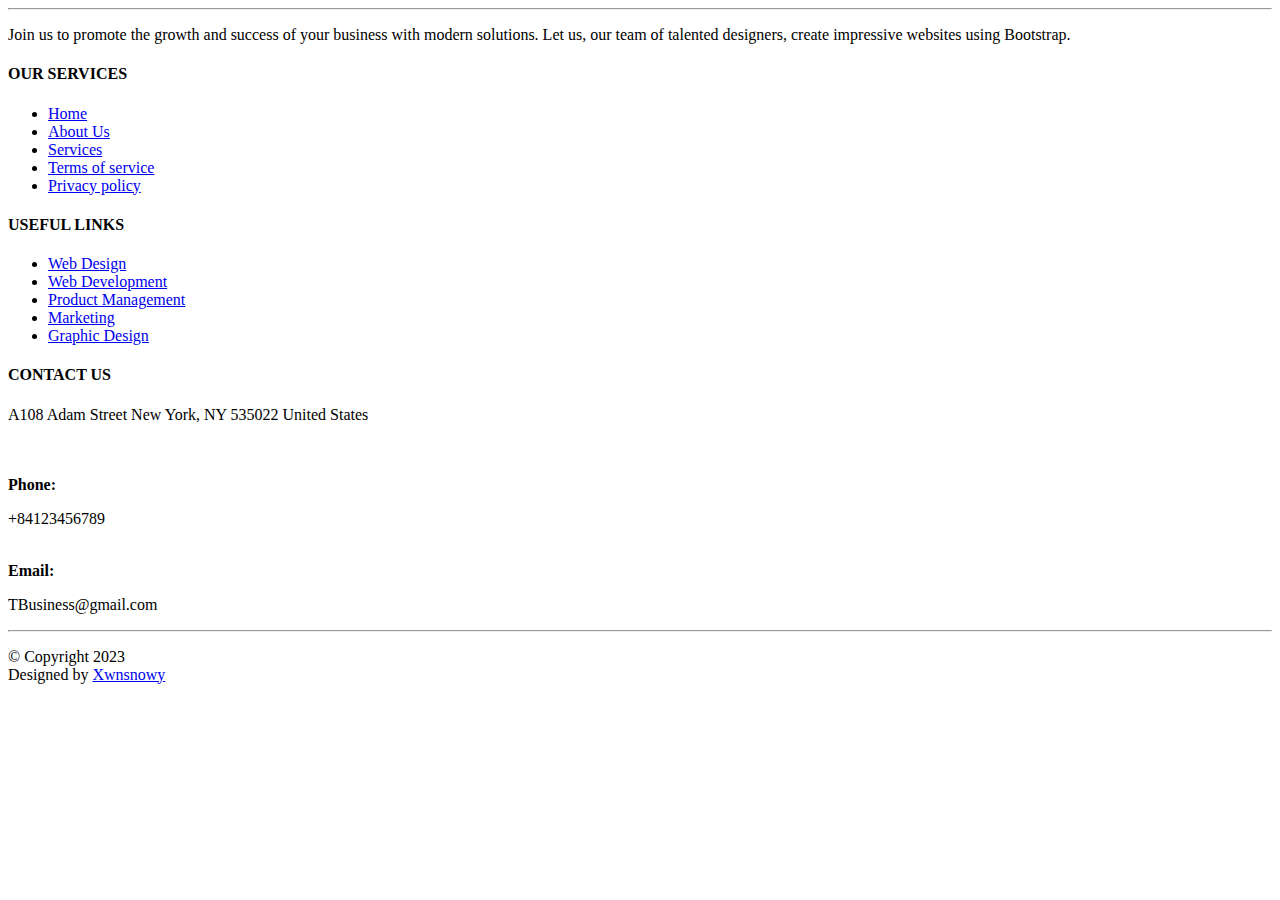
<file: footer.html>
<!DOCTYPE html>
<html lang="en">

<head>
  <meta charset="UTF-8">
  <meta name="viewport" content="width=device-width, initial-scale=1.0">
  <title>Document</title>
</head>

<body>
  <footer>
    <hr>
    <div class="container-footer">
      <div class="footer-top">
        <div class="footer-info">
          <p>Join us to promote the growth and success of your business with modern solutions. Let us, our team of
            talented designers, create impressive websites using Bootstrap.</p>
          <div class="icon-info">
            <a href="#"><i class="fa-brands fa-square-twitter"></i></a>
            <a href="#"><i class="fa-brands fa-facebook"></i></a>
            <a href="#"><i class="fa-brands fa-square-instagram"></i></a>
            <a href="#"><i class="fa-brands fa-linkedin"></i></a>
          </div>
        </div>

        <div class="footer-links">
          <h4>OUR SERVICES</h4>
          <ul>
            <li><a href="/index.html">Home</a></li>
            <li><a href="/about.html">About Us</a></li>
            <li><a href="/services.html">Services</a></li>
            <li><a href="#">Terms of service</a></li>
            <li><a href="#">Privacy policy</a></li>
          </ul>
        </div>

        <div class="footer-services">
          <h4>USEFUL LINKS</h4>
          <ul>
            <li><a href="#">Web Design</a></li>
            <li><a href="#">Web Development</a></li>
            <li><a href="#">Product Management</a></li>
            <li><a href="#">Marketing</a></li>
            <li><a href="#">Graphic Design</a></li>
          </ul>
        </div>

        <div class="footer-contact">
          <h4>CONTACT US</h4>
          <p>A108 Adam Street
            New York, NY 535022
            United States</p>
          <br>
          <br>
          <strong>Phone:</strong>
          <p>+84123456789</p>
          <br>
          <strong>Email:</strong>
          <p>TBusiness@gmail.com</p>
        </div>
      </div>
      <hr>
      <div class="footer-copy-right">
        <p>&copy; Copyright 2023 <br> Designed by <a href="#" target="_blank">Xwnsnowy</a></p>
      </div>
    </div>
  </footer>

</body>

</html>
</file>
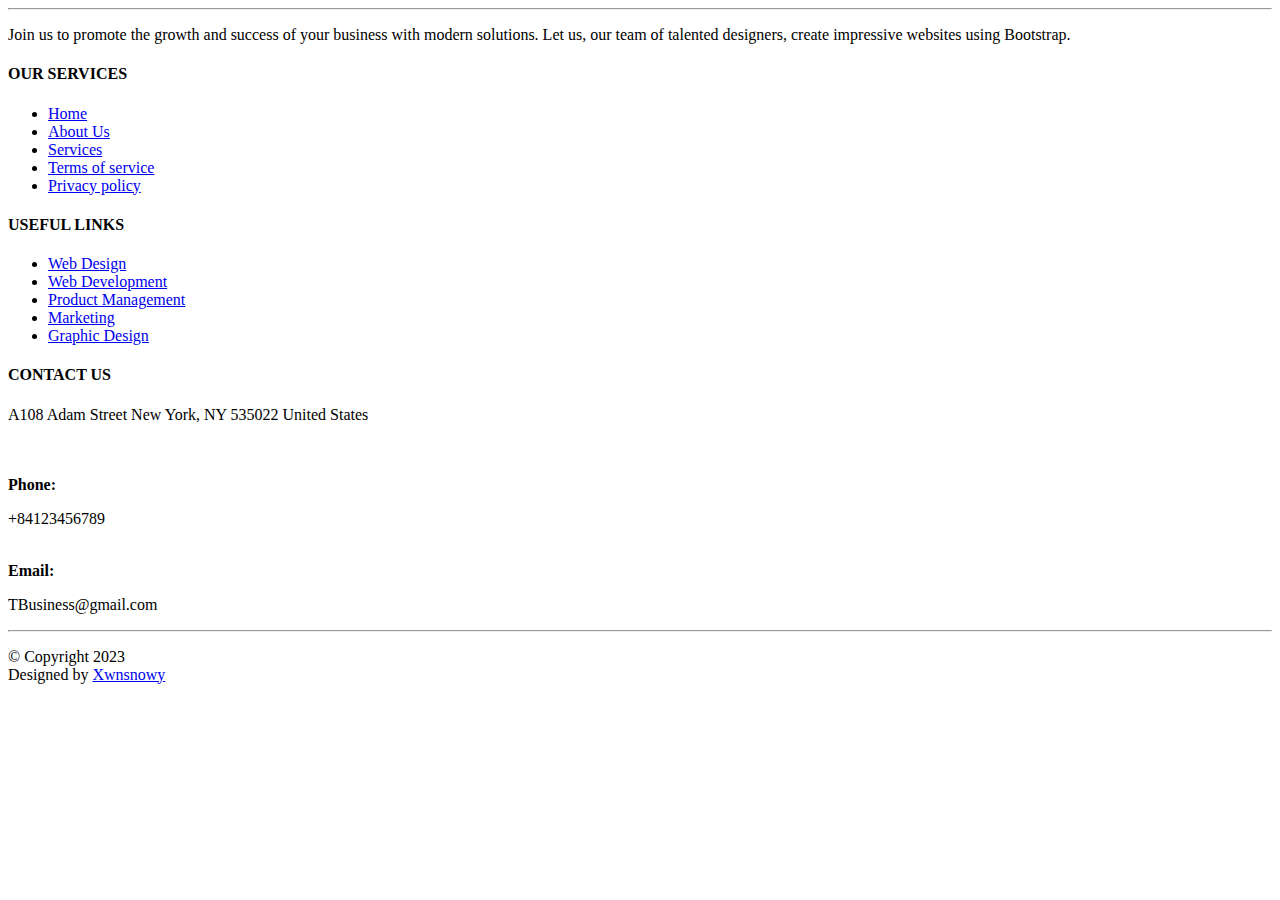
<file: ProjectMindX/footer.html>
<!DOCTYPE html>
<html lang="en">

<head>
  <meta charset="UTF-8">
  <meta name="viewport" content="width=device-width, initial-scale=1.0">
  <title>Document</title>
</head>

<body>
  <footer>
    <hr>
    <div class="container-footer">
      <div class="footer-top">
        <div class="footer-info">
          <p>Join us to promote the growth and success of your business with modern solutions. Let us, our team of
            talented designers, create impressive websites using Bootstrap.</p>
          <div class="icon-info">
            <a href="#"><i class="fa-brands fa-square-twitter"></i></a>
            <a href="#"><i class="fa-brands fa-facebook"></i></a>
            <a href="#"><i class="fa-brands fa-square-instagram"></i></a>
            <a href="#"><i class="fa-brands fa-linkedin"></i></a>
          </div>
        </div>

        <div class="footer-links">
          <h4>OUR SERVICES</h4>
          <ul>
            <li><a href="#">Home</a></li>
            <li><a href="#">About Us</a></li>
            <li><a href="#">Services</a></li>
            <li><a href="#">Terms of service</a></li>
            <li><a href="#">Privacy policy</a></li>
          </ul>
        </div>

        <div class="footer-services">
          <h4>USEFUL LINKS</h4>
          <ul>
            <li><a href="#">Web Design</a></li>
            <li><a href="#">Web Development</a></li>
            <li><a href="#">Product Management</a></li>
            <li><a href="#">Marketing</a></li>
            <li><a href="#">Graphic Design</a></li>
          </ul>
        </div>

        <div class="footer-contact">
          <h4>CONTACT US</h4>
          <p>A108 Adam Street
            New York, NY 535022
            United States</p>
          <br>
          <br>
          <strong>Phone:</strong>
          <p>+84123456789</p>
          <br>
          <strong>Email:</strong>
          <p>TBusiness@gmail.com</p>
        </div>
      </div>
      <hr>
      <div class="footer-copy-right">
        <p>&copy; Copyright 2023 <br> Designed by <a href="#" target="_blank">Xwnsnowy</a></p>
      </div>
    </div>
  </footer>

</body>

</html>
</file>
